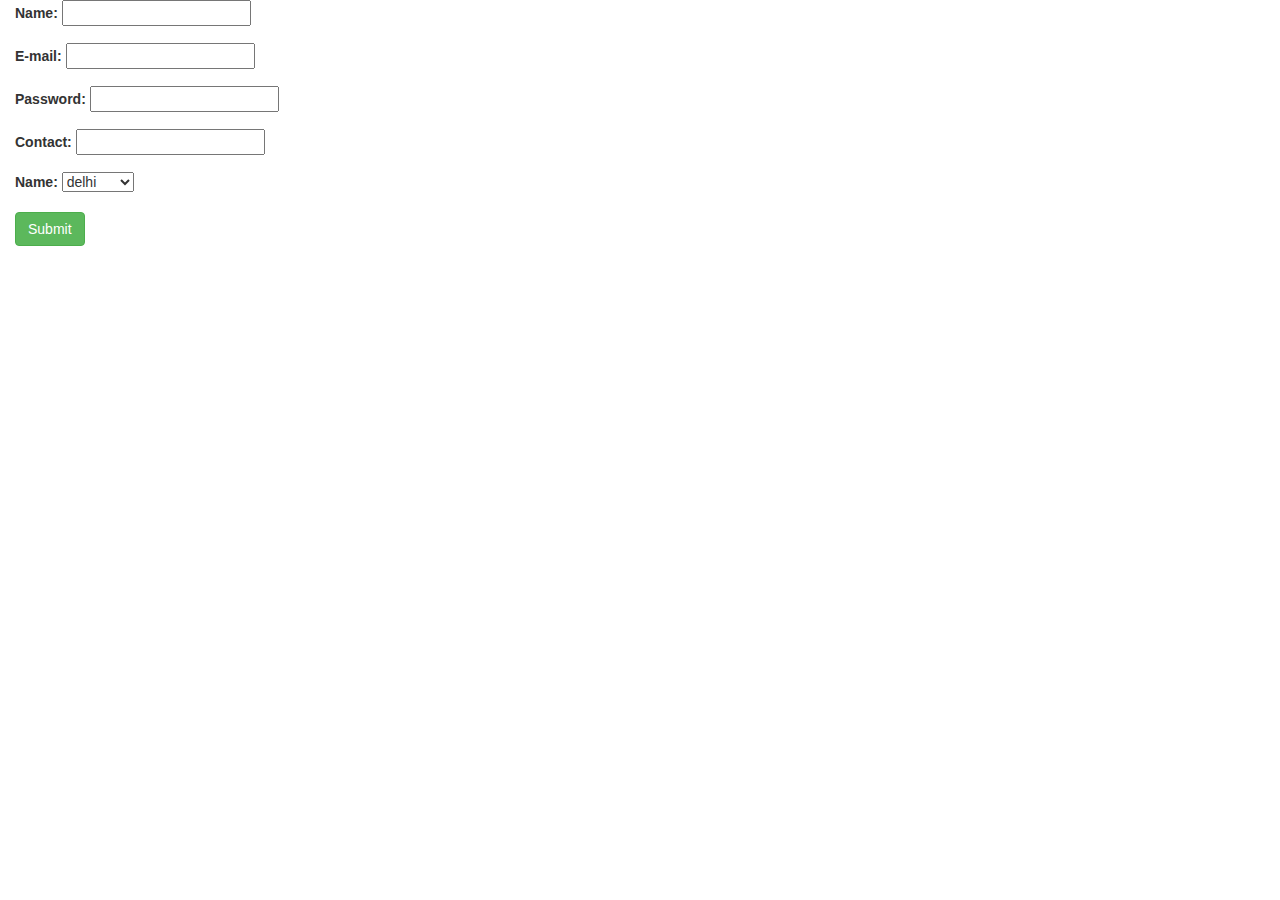
<file: bootstrap.html>
<!--
   <html>
  <head>
    <title>Breakpoints - hidden/visible concept</title>
     Latest compiled and minified CSS
    <link rel="stylesheet" href="https://maxcdn.bootstrapcdn.com/bootstrap/3.3.7/css/bootstrap.min.css" >
     jQuery library 
    <script src="https://ajax.googleapis.com/ajax/libs/jquery/1.12.4/jquery.min.js"></script>
    Latest compiled and minified JavaScript 
    <script src="https://maxcdn.bootstrapcdn.com/bootstrap/3.3.7/js/bootstrap.min.js"></script>
    <meta name="viewport" content="width=device-width, initial-scale=1">
  </head>
  <body>
    <div class="visible-lg visible-sm hidden-md">Div Element</div>
  </body>
</html> -->

<!DOCTYPE HTML>
<!-- <html>
  <head>
    <title>Jumbotron </title>
            Latest compiled and minified CSS 
    <link rel="stylesheet" href="https://maxcdn.bootstrapcdn.com/bootstrap/3.3.7/css/bootstrap.min.css" >
    jQuery library 
    <script src="https://ajax.googleapis.com/ajax/libs/jquery/1.12.4/jquery.min.js"></script>
    Latest compiled and minified JavaScript 
    <script src="https://maxcdn.bootstrapcdn.com/bootstrap/3.3.7/js/bootstrap.min.js"></script>
    <meta name="viewport" content="width=device-width, initial-scale=1">
  </head>
  <body>
    <div class="container">
          add your code here 
         <div class="jumbotron">
           <h1>Enter details</h1>
           <input type="text" placeholder="enter text">
           <span class="glyphicon glyphicon-search"></span>
         </div>
    </div>
  </body>
</html>  -->

<!-- <html>
  <head>
    <link rel="stylesheet" href="https://maxcdn.bootstrapcdn.com/bootstrap/3.3.7/css/bootstrap.min.css" >
    jQuery library
    <script src="https://ajax.googleapis.com/ajax/libs/jquery/1.12.4/jquery.min.js"></script>
    latest compiled and minified JavaScript 
    <script src="https://maxcdn.bootstrapcdn.com/bootstrap/3.3.7/js/bootstrap.min.js"></script>
    <meta name="viewport" content="width=device-width, initial-scale=1">
    <title>Columns in Bootstrap</title>
  </head>
  <body>
    <div class="container column_style">
             Add your code here 
        <div class="row">
            <div class="col-lg-4 col-md-4 col-sm-10 col-xs-10 column_style">
                column1
            </div>
            <div class="col-lg-8 col-md-8 col-sm-2 col-xs-2 column_style">
                column 2
            </div>
        </div>
    </div>
    <style>
      .column_style{
        border:1px solid black;
      }
    </style>
  </body>
</html> -->


<!-- <html>
  <head>
    <link rel="stylesheet" href="https://maxcdn.bootstrapcdn.com/bootstrap/3.3.7/css/bootstrap.min.css" >
    jQuery library
    <script src="https://ajax.googleapis.com/ajax/libs/jquery/1.12.4/jquery.min.js"></script>
    Latest compiled and minified JavaScript
    <script src="https://maxcdn.bootstrapcdn.com/bootstrap/3.3.7/js/bootstrap.min.js"></script>
    <meta name="viewport" content="width=device-width, initial-scale=1">
    <title>Columns in Bootstrap</title>
  </head>
  <body>
    <div class="container">
      <div class="row">
        <div class="col-lg-3">
           <img src="./New folder/intro-bg_1.jpg" alt="image" class="img-responsive img-circle">
       </div>
     </div>
   </div>    
  </body>
</html> -->

<!-- 

<html>
    <head>
        <link rel="stylesheet" href="https://maxcdn.bootstrapcdn.com/bootstrap/3.3.7/css/bootstrap.min.css" >


        jQuery library
        <script src="https://ajax.googleapis.com/ajax/libs/jquery/1.12.4/jquery.min.js"></script>


        Latest compiled and minified JavaScrip 
        <script src="https://maxcdn.bootstrapcdn.com/bootstrap/3.3.7/js/bootstrap.min.js"></script>
        <meta name="viewport" content="width=device-width, initial-scale=1">
        <title>Thumbnails in Bootstrap</title>
    </head>
    <body>
        <div class="row">
            
             Add your code here 
            <div class="Thumbnails">
              <div class="col-sm-3">
                <img id="" src="./New folder/camera.jpg" alt="" class="img-responsive" />
                  <div class="caption">
                    jfkabsdlfkb
                  </div>
                </div>
            </div>
             <div class="Thumbnails">
                <img id="" src="./New folder/shirt.jpg" alt="" class="img-responsive" /> 
                <div class="caption">
                    jfkabsdlfkb
                  </div>
            </div>
             <div class="Thumbnails">
                <img id="" src="./New folder/watch.jpg" alt="" class="img-responsive" />
                 <div class="caption">
                    jfkabsdlfkb
                  </div>
            </div>
            
        </div>
    </body>
</html> -->


<html>
    <head>
        <link rel="stylesheet" href="https://maxcdn.bootstrapcdn.com/bootstrap/3.3.7/css/bootstrap.min.css" >
        <!--jQuery library--> 
        <script src="https://ajax.googleapis.com/ajax/libs/jquery/1.12.4/jquery.min.js"></script>
        <!--Latest compiled and minified JavaScript--> 
        <script src="https://maxcdn.bootstrapcdn.com/bootstrap/3.3.7/js/bootstrap.min.js"></script>
        <meta name="viewport" content="width=device-width, initial-scale=1">
        <title>Forms in Bootstrap</title>
        <style>
          .form-control{
            background-color:green;
          }
        </style>
    </head>
    <body>
        <div class="container-fluid">
            <div class="row">
                    <!--Enter your code here-->
                    <div class="col-md-7">
                        <div class="form -control">

                            <div class="form-group">
                               <label for="name">Name:</label>
                               <input type="text" name="name">
                            </div>

                            <div class="form-group">
                              <label for="email">E-mail:</label>
                              <input type="email" name="email">
                           </div>

                           <div class="form-group">
                            <label for="pass">Password:</label>
                            <input type="password" name="pass">
                         </div>

                         <div class="form-group">
                          <label for="pass">Contact:</label>
                          <input type="number" name="contact">
                       </div>

                       <div class="form-group">
                        <label for="pass">Name:</label>
                        <select name="" id="">
                          <option value="delhi">delhi</option>
                          <option value="mumbai">mumbai</option>
                          <option value="kokata">kolkata</option>
                          <option value="chennai">chennai</option>
                        </select>
                     </div>

                     <button type="submit" class="btn btn-success">Submit</button>
                        </div>
                    </div>
            </div>
        </div>
    </body>
</html>
</file>
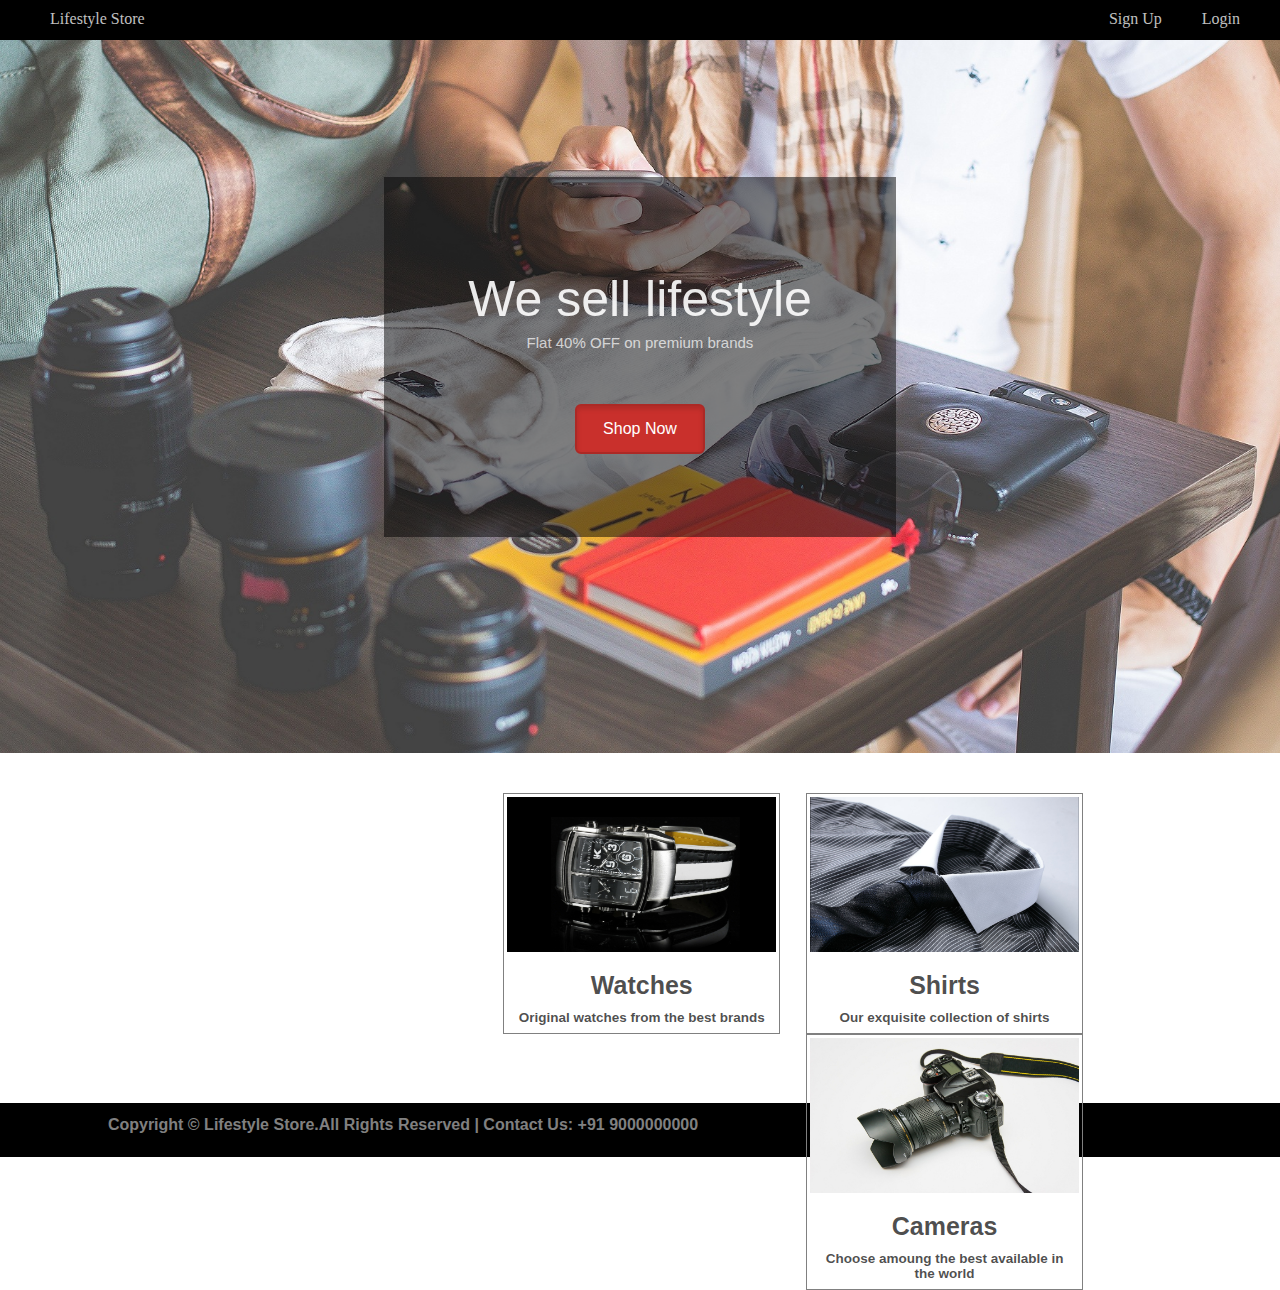
<file: New folder/assignment1.html>
<!DOCTYPE html>
<html>
    <head>
        <title></title>
        <link rel="stylesheet" href="assignment1.css">
    </head>
    <body>
        <div class="header">
            <ul>
                <a href=""><li>Lifestyle Store</li></a>
                <a href=""><li>Login</li></a>
                <a href=""><li>Sign Up</li></a>
            </ul>
        </div>

        <div class="cantainer">

            <div class="bannerimage">
                
                <div class="content">
                   
                    <h1>We sell lifestyle</h1>
                    <h4>Flat 40% OFF on premium brands</h4>
                    
                    <button type="button">Shop Now</button>
                    
                </div>
            </div>

            <div class="category">
                  <ul> 
                    <li>
                        <a href=""><img src="shirt.jpg" alt="">
                                      <h3>Shirts</h3>
                                   <p>Our exquisite collection of shirts</p>
                         </a>
                    </li>
                    <li>
                        <a href=""><img src="watch.jpg" alt="">
                                      <h3>Watches</h3>
                                   <p>Original watches from the best brands</p>
                         </a>
                    </li>
                    <li>
                        <a href=""><img src="camera.jpg" alt="">
                                      <h3>Cameras</h3>
                                   <p>Choose amoung the best available in the world</p>
                         </a>
                    </li>
                  </ul>
            </div>

            <div class="footer">
                <p>Copyright &copy; Lifestyle Store.All Rights Reserved | Contact Us: +91 9000000000</p>
            </div>
        </div>
    </body>
</html>
</file>
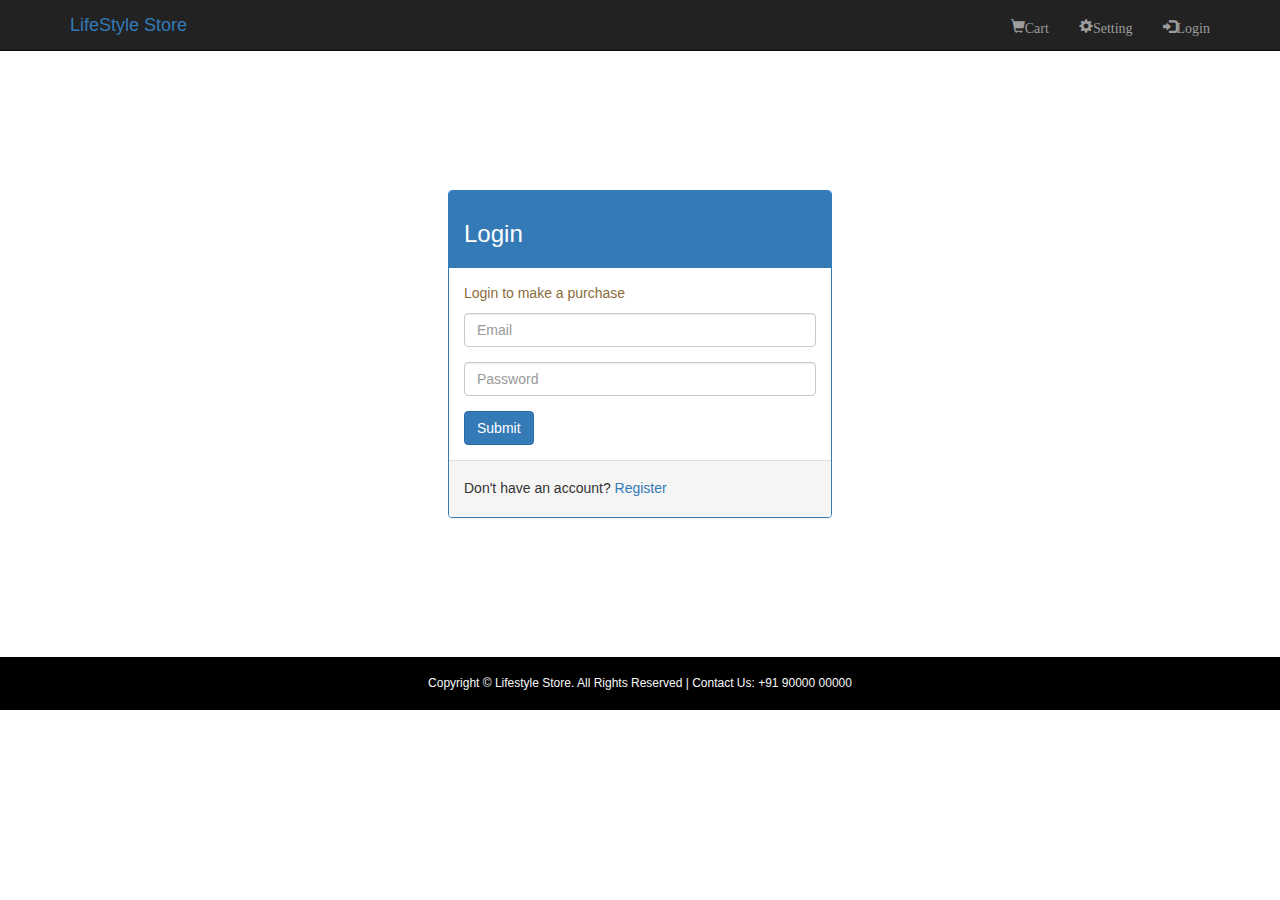
<file: assign bootstap/Bootstrap_Assignment/login.html>
<!DOCTYPE html>
<html lang="en">
<head>
    <meta charset="UTF-8">
    <meta name="viewport" content="width=device-width, initial-scale=1.0">
    <title>Document</title>
    <link rel="stylesheet" href="https://maxcdn.bootstrapcdn.com/bootstrap/3.4.1/css/bootstrap.min.css">
</head>
<body>
    <nav class="navbar navbar-inverse navbar-static-top" role="navigation">
        <div class="container">
            <div class="nav navbar-brand">
              <a href="bootstrap.html">LifeStyle Store</a>
              </div>
                <button type="button" class="navbar-toggle collapsed" data-toggle="collapse" data-target="#bs-example-navbar-collapse-1">
                  <span class="icon-bar"></span>
                 <span class="icon-bar"></span>
                 <span class="icon-bar"></span>
           </button>
    
    
    <div class="collapse navbar-collapse" id="bs-example-navbar-collapse-1">
              <ul class="nav navbar-nav navbar-right">
                 <li><a href="cart.html" class="glyphicon glyphicon-shopping-cart">Cart</a></li>
                 <li><a href="setting.html" class="glyphicon glyphicon-cog">Setting</a></li>
                 <li><a href="login.html" class="glyphicon glyphicon-log-in">Login</a></li>
              </ul>
            </div>
    </div>
    </nav>

    <div class="container" style="padding:9.3% 0;width:30%;">
            
            <div class="panel panel-primary"> 
                <div class="panel-heading panel-primary">
                    <h3>Login</h3>
                </div>
                <div class="panel-body">
                    <p class="text-warning">Login to make a purchase</p>
                     <form action="" method="">
                         <div class="form-group ">
                        <input class="form-control" type="email" placeholder="Email">
                         </div>
                         <div class="form-group ">
                        <input class="form-control" type="password" placeholder="Password">
                         </div>
                        <div class="btn btn-primary" type="Submit">Submit</div>
                     </form>
                </div>
                <div class="panel-footer">
                    <h5>Don't have an account?<a href=""> Register</a></h5>
                </div>
            </div>
        
    </div>
    
    <footer>
        <div class="container-fluid" style="background-color: black; padding:10px;text-align: center;color:#f8f8f8;">
            <h6>Copyright © Lifestyle Store. All Rights Reserved | Contact Us: +91 90000 00000</h6>
        </div>
    </footer>
</body>
</html>
</file>
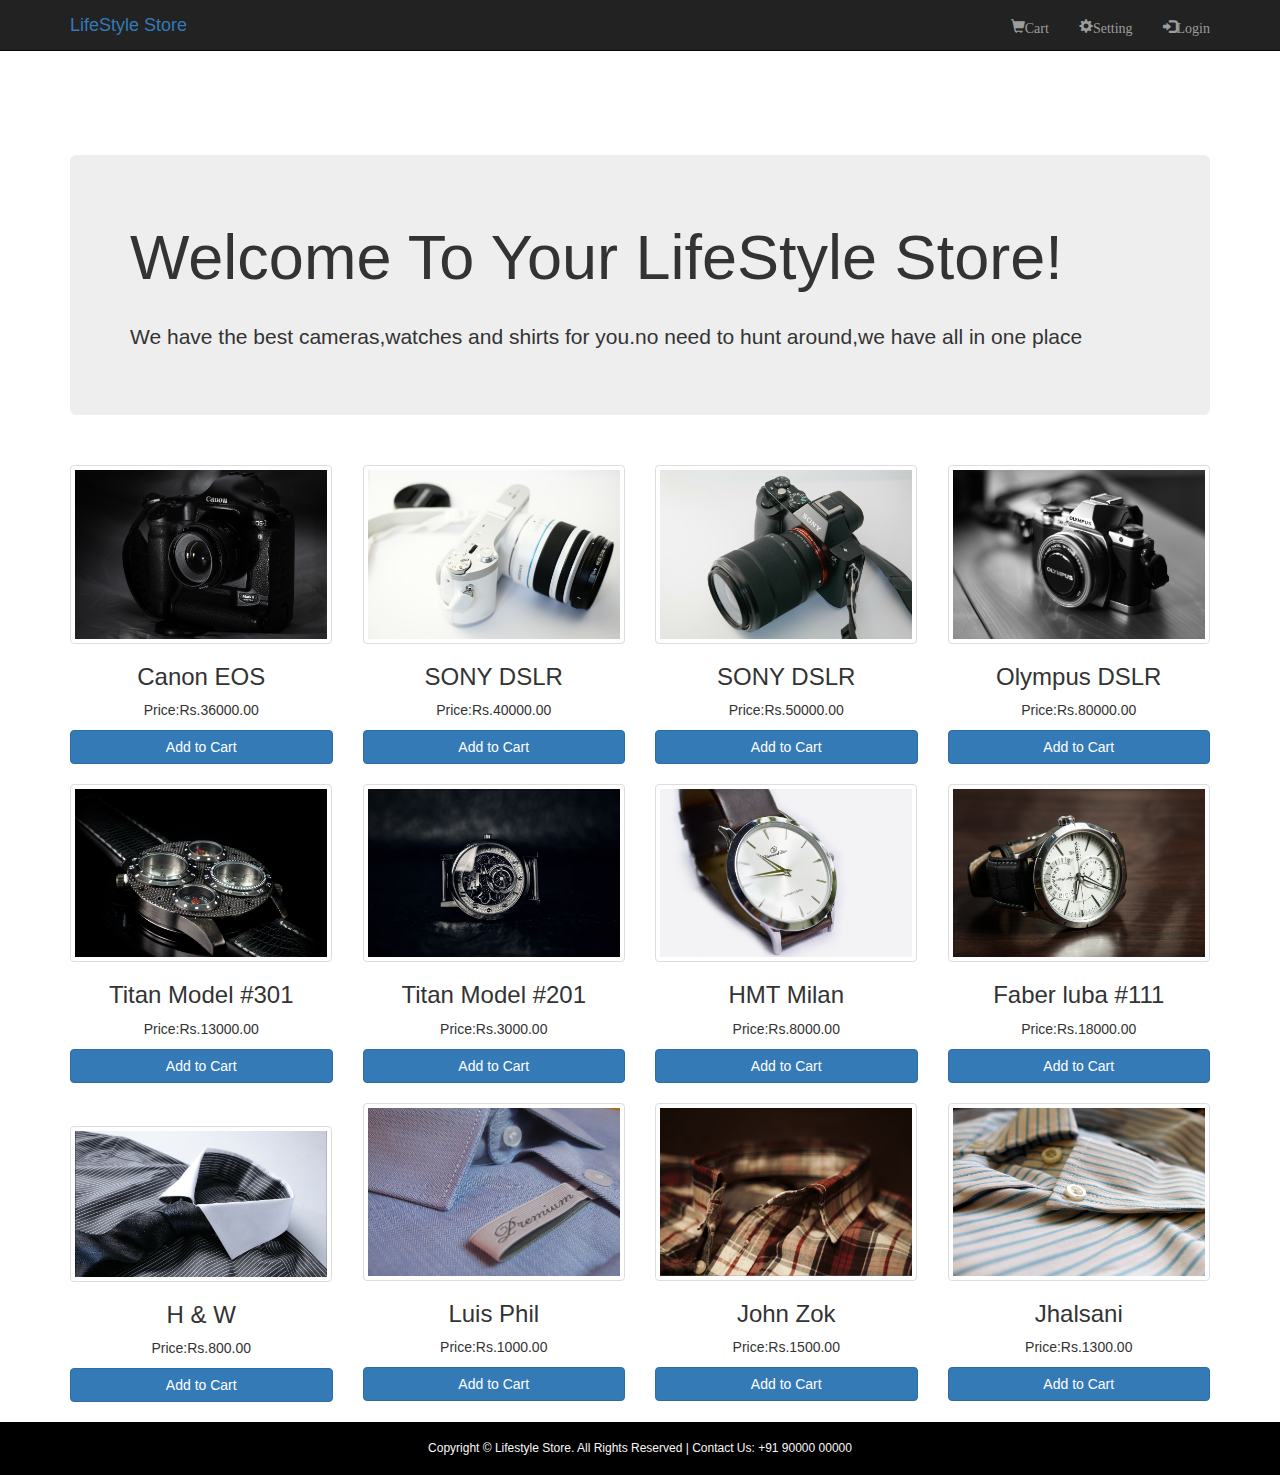
<file: assign bootstap/Bootstrap_Assignment/products.html>
<!DOCTYPE html>
<html lang="en">
<head>
    <meta charset="UTF-8">
    <meta name="viewport" content="width=device-width, initial-scale=1.0">
    <title>Document</title>
    <link rel="stylesheet" href="https://maxcdn.bootstrapcdn.com/bootstrap/3.4.1/css/bootstrap.min.css">
    <link rel="stylesheet" href="https://cdnjs.cloudflare.com/ajax/libs/font-awesome/4.7.0/css/font-awesome.min.css">
</head>
<body>
    
<nav class="navbar navbar-inverse navbar-static-top" role="navigation">
    <div class="container">
        <div class="nav navbar-brand">
          <a href="bootstrap.html">LifeStyle Store</a>
          </div>
            <button type="button" class="navbar-toggle collapsed" data-toggle="collapse" data-target="#bs-example-navbar-collapse-1">
              <span class="icon-bar"></span>
             <span class="icon-bar"></span>
             <span class="icon-bar"></span>
       </button>


<div class="collapse navbar-collapse" id="bs-example-navbar-collapse-1">
          <ul class="nav navbar-nav navbar-right">
             <li><a href="cart.html" class="glyphicon glyphicon-shopping-cart">Cart</a></li>
             <li><a href="setting.html" class="glyphicon glyphicon-cog">Setting</a></li>
             <li><a href="login.html" class="glyphicon glyphicon-log-in">Login</a></li>
          </ul>
        </div>
</div>
</nav>

     <br>

    <div class="container" style="padding-top:5%;">
        <div class="jumbotron">
            <h1>Welcome To Your LifeStyle Store!</h1><br>
            <p>We have the best cameras,watches and shirts for you.no need to hunt around,we have all in one place</p>
        </div>
                 <br>
    
            <div class="row">
                <div class="col-sm-6 col-md-3">  
                <img src="5.jpg" alt="" class="img-thumbnail img-responsive">
                <div class="caption text-center">
                    <h3>Canon EOS</h3>
                    <p>Price:Rs.36000.00</p>
                </div>
                <button type="submit" class="btn btn-primary btn-block">Add to Cart</button>
                </div>

                <div class="col-sm-6 col-md-3">  
                    <img src="2.jpg" alt="" class="img-thumbnail img-responsive">
                    <div class="caption text-center">
                        <h3>SONY DSLR</h3>
                        <p>Price:Rs.40000.00</p>
                    </div>
                    <button type="submit" class="btn btn-primary btn-block">Add to Cart</button>
                    </div>

                    <div class="col-sm-6 col-md-3">  
                        <img src="3.jpg" alt="" class="img-thumbnail img-responsive">
                        <div class="caption text-center">
                            <h3>SONY DSLR</h3>
                            <p>Price:Rs.50000.00</p>
                        </div>
                        <button type="submit" class="btn btn-primary btn-block">Add to Cart</button>
                        </div>

                        <div class="col-sm-6 col-md-3">  
                            <img src="4.jpg" alt="" class="img-thumbnail img-responsive">
                            <div class="caption text-center">
                                <h3>Olympus DSLR</h3>
                                <p>Price:Rs.80000.00</p>
                            </div>
                            <button type="submit" class="btn btn-primary btn-block">Add to Cart</button>
                            </div>
            </div>
             <br>
            <div class="row">
                <div class="col-sm-6 col-md-3">  
                <img src="9.jpg" alt="" class="img-thumbnail img-responsive">
                <div class="caption text-center">
                    <h3>Titan Model #301</h3>
                    <p>Price:Rs.13000.00</p>
                </div>
                <button type="submit" class="btn btn-primary btn-block">Add to Cart</button>
                </div>

                <div class="col-sm-6 col-md-3">  
                    <img src="10.jpg" alt="" class="img-thumbnail img-responsive">
                    <div class="caption text-center">
                        <h3>Titan Model #201</h3>
                        <p>Price:Rs.3000.00</p>
                    </div>
                    <button type="submit" class="btn btn-primary btn-block">Add to Cart</button>
                    </div>

                    <div class="col-sm-6 col-md-3">  
                        <img src="11.jpg" alt="" class="img-thumbnail img-responsive">
                        <div class="caption text-center">
                            <h3>HMT Milan</h3>
                            <p>Price:Rs.8000.00</p>
                        </div>
                        <button type="submit" class="btn btn-primary btn-block">Add to Cart</button>
                        </div>

                        <div class="col-sm-6 col-md-3">  
                            <img src="12.jpg" alt="" class="img-thumbnail img-responsive">
                            <div class="caption text-center">
                                <h3>Faber luba #111</h3>
                                <p>Price:Rs.18000.00</p>
                            </div>
                            <button type="submit" class="btn btn-primary btn-block">Add to Cart</button>
                            </div>
            </div>
              <br>
            <div class="row">
                <div class="col-sm-6 col-md-3" style="padding-top:2%;">  
                <img src="8.jpg" alt="" class="img-thumbnail img-responsive">
                <div class="caption text-center">
                    <h3>H & W</h3>
                    <p>Price:Rs.800.00</p>
                </div>
                <button type="submit" class="btn btn-primary btn-block">Add to Cart</button>
                </div>

                <div class="col-sm-6 col-md-3">  
                    <img src="6.jpg" alt="" class="img-thumbnail img-responsive">
                    <div class="caption text-center">
                        <h3>Luis Phil</h3>
                        <p>Price:Rs.1000.00</p>
                    </div>
                    <button type="submit" class="btn btn-primary btn-block">Add to Cart</button>
                    </div>

                    <div class="col-sm-6 col-md-3">  
                        <img src="13.jpg" alt="" class="img-thumbnail img-responsive">
                        <div class="caption text-center">
                            <h3>John Zok</h3>
                            <p>Price:Rs.1500.00</p>
                        </div>
                        <button type="submit" class="btn btn-primary btn-block">Add to Cart</button>
                        </div>

                        <div class="col-sm-6 col-md-3">  
                            <img src="14.jpg" alt="" class="img-thumbnail img-responsive">
                            <div class="caption text-center">
                                <h3>Jhalsani</h3>
                                <p>Price:Rs.1300.00</p>
                            </div>
                            <button type="submit" class="btn btn-primary btn-block">Add to Cart</button>
                            </div>
            </div>
            <br>
        
      </div>

    

    <footer>
        <div class="container-fluid" style="background-color: black; padding:10px;text-align: center;color:#f8f8f8;">
           <h6>Copyright © Lifestyle Store. All Rights Reserved | Contact Us: +91 90000 00000</h6>
       </div>
   </footer>
</body>
</html>
</file>
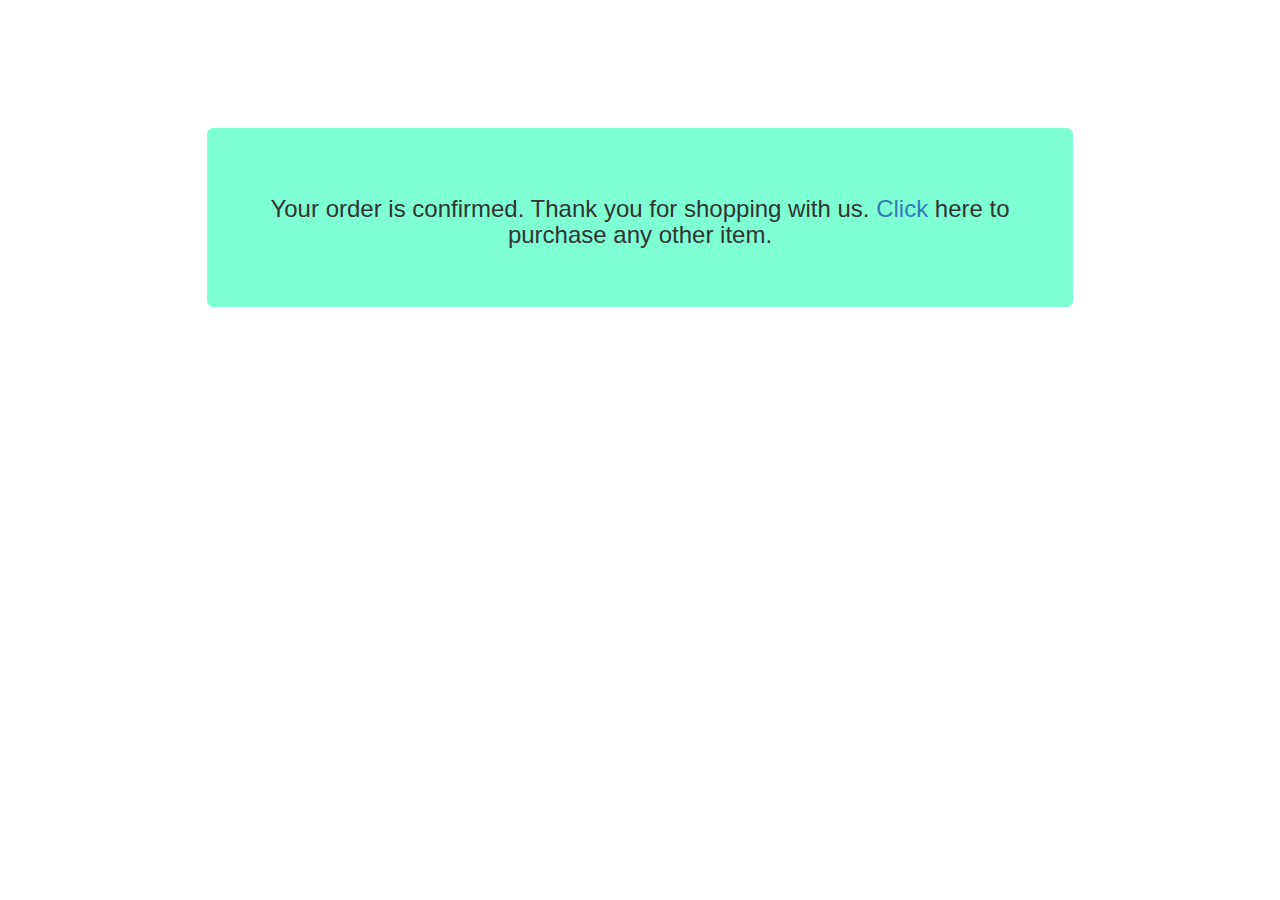
<file: assign bootstap/Bootstrap_Assignment/success.html>
<!DOCTYPE html>
<html lang="en">
<head>
    <meta charset="UTF-8">
    <meta name="viewport" content="width=device-width, initial-scale=1.0">
    <title>Document</title>
    <link rel="stylesheet" href="https://maxcdn.bootstrapcdn.com/bootstrap/3.4.1/css/bootstrap.min.css">
</head>
</head>
<body>
    <div class="container" style="width:70%;padding-top:10%;text-align: center;">
        <div class="jumbotron" style="background-color: aquamarine;">
        <div class="row">
            <h3> Your order is confirmed. Thank you for shopping with us. <a href="products.html">Click</a> here to purchase any other item.</h3>
        </div>
    </div>
    </div>
</body>
</html>
</file>
<file: New folder/assignment1.css>
*{
    margin:0;
    padding:0;
}
body{
    width:100%;
    height:100%;
   
}
/*header css*/
.header{
    background-color:black;
    width:100%;
    height:40px;
}
.header ul{
    list-style: none;;
}
.header ul a{
    color:silver;
    text-decoration: none;
}
.header ul a li{
    margin-right:40px;
   margin-top:10px;
}
.header ul a:nth-child(1)
{ 
      margin-left:50px;
    margin-right:0; 
   
    float:left;
}
.header ul a:nth-child(2)
{
    float:right;
}
.header ul a:nth-child(3)
{
    float:right;
}
/*cantainer css*/
.cantainer{
    position: absolute;
    top:-147px;
    width:100%;
    height:900px;
    z-index:-1;
}
/*banner css*/
.bannerimage{
    width:100%;
    height:100%;
background-image:url("intro-bg_1.jpg");
background-size: cover;
background-repeat: no-repeat;
}
/*content*/
.content{
    position: absolute;
    top:56%;
    left:50%;
    transform:translate(-50%,-50%);
    width:40%;
    height:40%;
   background-color:rgba(0,0,0,0.5);
}
.content h1,h4{
    position: relative;
    padding:3px;
    top:25%;
    color:white;
    text-align: center;
    font-family: Arial, Helvetica, sans-serif;
   
}
.content h1{
    font-weight: 300;
    font-size:50px;
    opacity:.9;
}
.content h4{
    font-weight: 100;
    font-size:15px;
    opacity:.7;
}
button{
    position: absolute;
    top:70%;
    left:50%;
    transform: translate(-50%,-50%);
    background-color:#c9302c;
    border-radius:6px;
    color:white;
    box-shadow: inset 0 3px 5px rgba(0, 0, 0, .125); 
    width:130px;
    height:50px;
    border:2px solid #ac2925;
    font-family: Verdana, Geneva, Tahoma, sans-serif;
    font-size:16px;
}
.category{
    text-align: center;
    width:70%;
    height:30%;
    padding:40px 0px 40px 200px;
}
.category ul li{
    width:30%;
    height:40%;
    float:right;
    list-style: none;
    padding:3px;
    border:1px solid grey;
    margin:0px 13px;
}
.category ul li a{
    text-decoration: none;
}
.category ul li a h3,p{
    text-align: center;
    color:rgba(0,0,0,0.7);
    font-family: Arial, Helvetica, sans-serif;
    padding:5px;
}
.category ul li a h3{
    font-weight:700;
    font-size:25px;
}
.category ul li a p{
    font-weight:500;
    font-size:13.5px;
    font-weight:bold;
}
.category ul li a img{
    width:100%;
    height:100%;
    padding-bottom:10px;
}

.footer{
    width:100%;
    height:6%;
    background-color: black;  
}
.footer p{
     padding:1%;
    color:grey;
    text-align: center;
    font-weight: bold;
}
</file>
